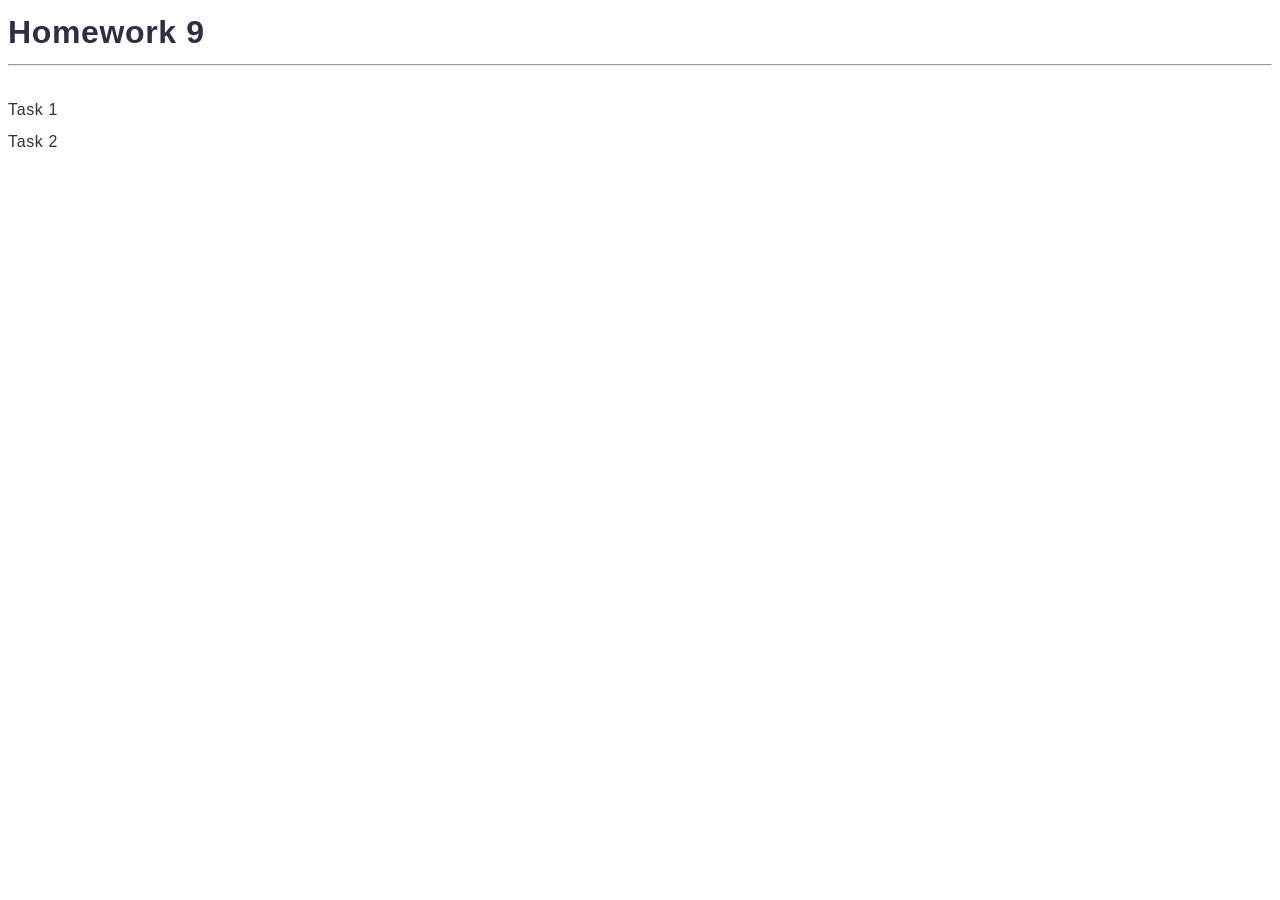
<file: src/index.html>
<!DOCTYPE html>
<html lang="en">

<head>
  <meta charset="UTF-8" />
  <link rel="icon" type="image/svg+xml" href="/favicon.svg" />
  <meta name="viewport" content="width=device-width, initial-scale=1.0" />
  <title>goit-js-hw-09</title>
  <link rel="stylesheet" href="./css/styles.css" />
</head>

<body>
  <h1 class="hero-title">Homework 9</h1>
  <hr />
  <br />
  <ul>
    <li><a class="task-link" href="./1-gallery.html">Task 1</a></li>
    <li><a class="task-link" href="./2-form.html">Task 2</a></li>
  </ul>
</body>

</html>
</file>
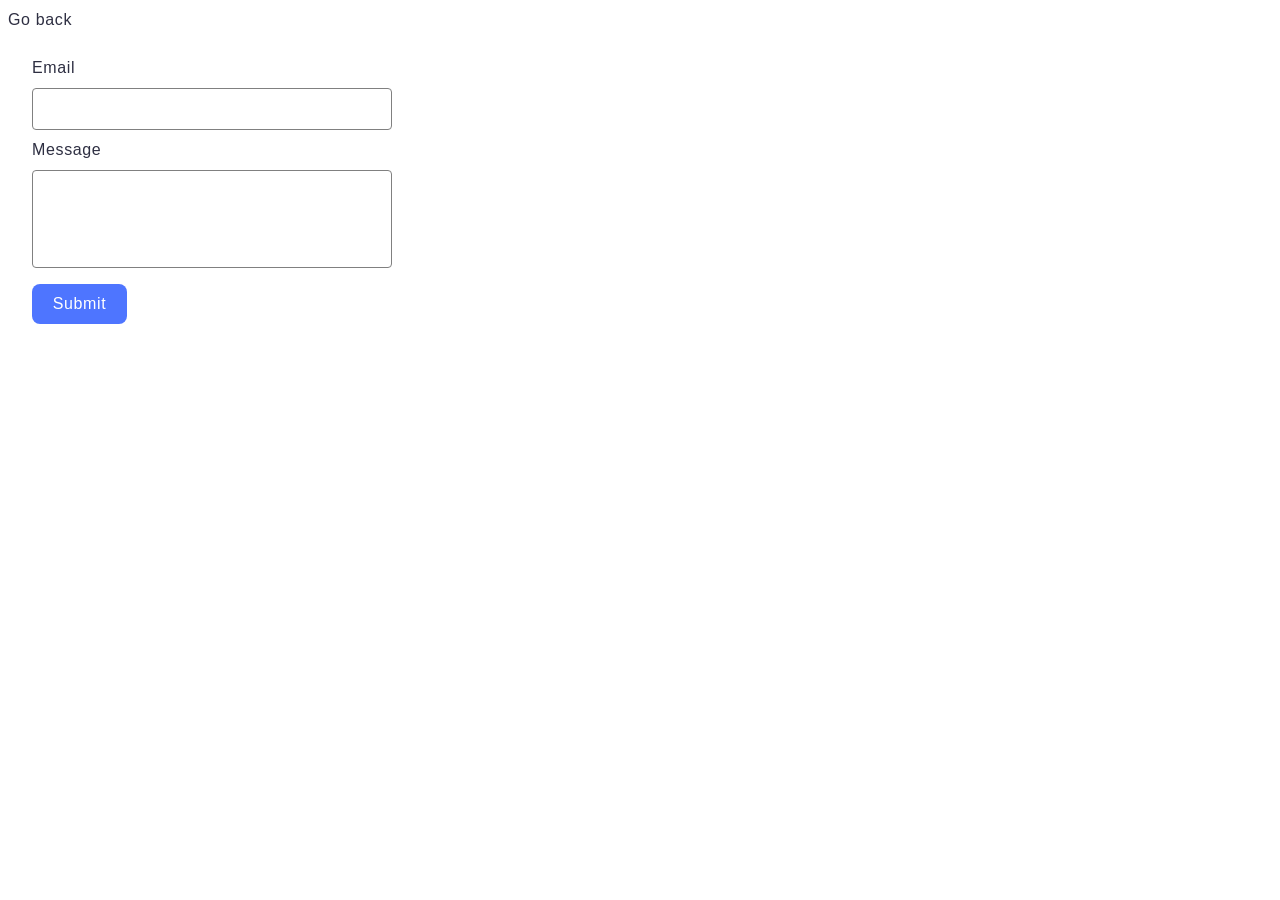
<file: src/2-form.html>
<!DOCTYPE html>
<html lang="en">

<head>
  <meta charset="UTF-8" />
  <meta name="viewport" content="width=device-width, initial-scale=1.0" />
  <title>goit-js-hw-09-form</title>
  <link rel="stylesheet" href="./css/styles.css" />
</head>

<body>
  <p><a class="task-link" href="./index.html">Go back</a></p>
  <form class="feedback-form" autocomplete="off">
    <label>
      Email
      <input type="email" name="email" autofocus />
    </label>
    <label>
      Message
      <textarea name="message" rows="8"></textarea>
    </label>
    <button type="submit">Submit</button>
  </form>
  <script type="module" src="./js/2-form.js"></script>
</body>

</html>
</file>
<file: src/css/styles.css>
/**
  |============================
  | include css partials with
  | default @import url()
  |============================
*/
@import url('./reset.css');
@import url('./1-gallery.css');
@import url('./2-form.css');

body {
  font-family: 'Montserrat', sans-serif;
  font-weight: 400;
  font-size: 16px;
  line-height: 1.5;
  letter-spacing: 0.04em;
  color: #2e2f42;
}

.task-link {
  display: block;
  margin-bottom: 8px;
}
</file>
